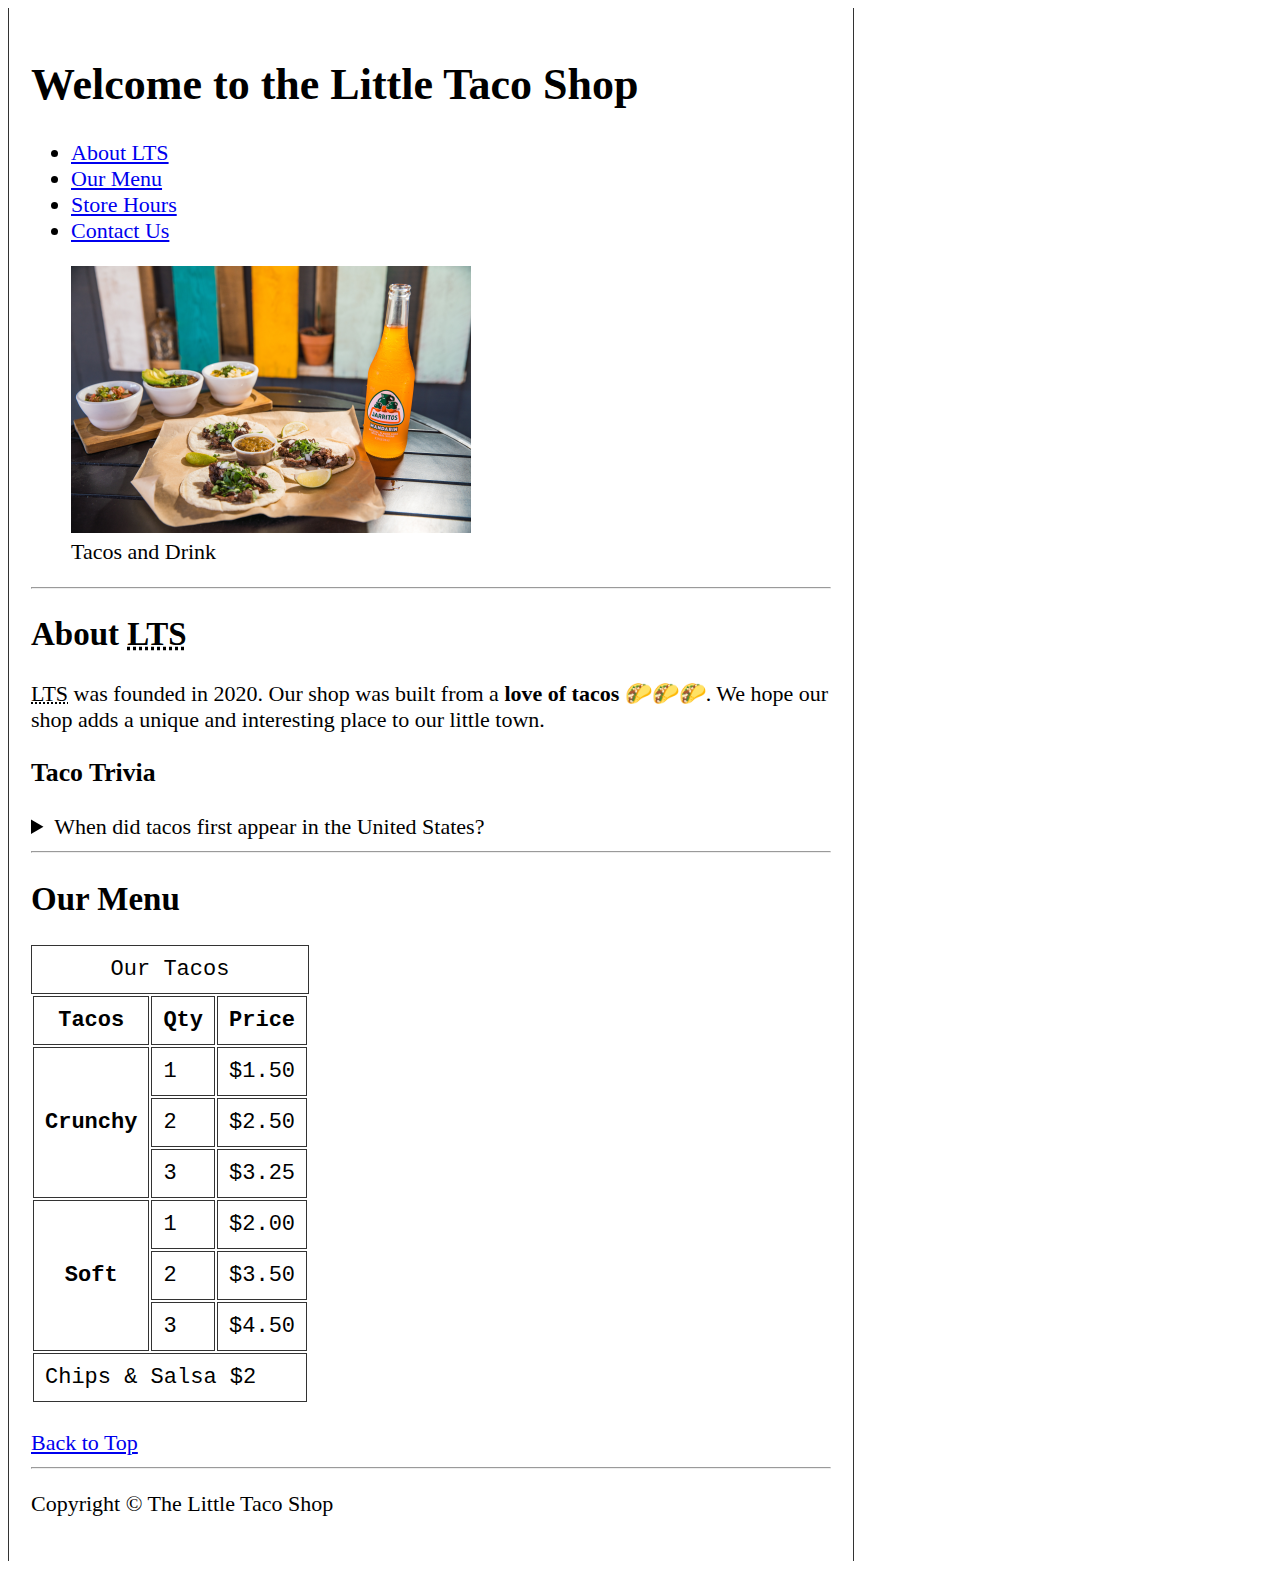
<file: index.html>
<!DOCTYPE html>

<html>
    <head>
        <meta charset="utf-8">
        <meta http-equiv="X-UA-Compatible" content="IE=edge">
        <title>The Little Taco Shop</title>
        <meta name="author" content="Sezin">
        <meta name="description" content="little taco shop">
        <meta name="viewport" content="width=device-width, initial-scale=1">
        <link rel="stylesheet" href="style.css" type="text/css">
        <link rel="icon" href="favicon.ico" type="image/x-icon">
    </head>
    <body>
        <h1>Welcome to the Little Taco Shop</h1>
        <p>
            <ul>
                <li><a href="#section1">About LTS</a></li>
                <li><a href="#section2">Our Menu</a></li>
                <li><a href="hours.html">Store Hours</a></li>
                <li><a href="contact.html">Contact Us</a></li>
            </ul>
        </p>
        <figure>
            <img src="tacos_and_drink_400x267.png" alt="tacos&drink" title="tacos&drink">
            <figcaption>Tacos and Drink</figcaption>
        </figure>
        <hr>
        <h2 id="section1">About <abbr title="Little Taco Shop">LTS</abbr></h2>
        <p><abbr title="Little Taco Shop">LTS</abbr> was founded in 2020. Our shop was built from a <strong>love of tacos</strong> 🌮🌮🌮. We hope our shop adds a unique and interesting place to our little town.</p>

        <h3>Taco Trivia</h3>
        <details>
            <summary>When did tacos first appear in the United States?</summary>
            <p>Lorem ipsum dolor, sit amet consectetur adipisicing elit. Corrupti esse tempore unde placeat doloremque, quo repellat neque commodi culpa qui enim architecto quidem nihil. Ea accusantium asperiores officia nemo laboriosam? (Source: <a href="https://google.com">Google</a>)
            </p>
        </details>
        <hr>
        <h2 id="section2">Our Menu</h2>
        <table>
            <caption>Our Tacos</caption>
            <thead>
                <tr>
                    <th scope="col">Tacos</th>
                    <th scope="col">Qty</th>
                    <th scope="col">Price</th>
                </tr>
            </thead>
            <tbody>
                <tr>
                    <th scope="row" rowspan="3">Crunchy</th>
                    <td>1</td>
                    <td>$1.50</td>
                </tr>
                <tr>
                    <td>2</td>
                    <td>$2.50</td>
                </tr>
                <tr>
                    <td>3</td>
                    <td>$3.25</td>
                </tr>
                <tr>
                    <th scope="row" rowspan="3">Soft</th>
                    <td>1</td>
                    <td>$2.00</td>
                </tr>
                <tr>
                    <td>2</td>
                    <td>$3.50</td>
                </tr>
                <tr>
                    <td>3</td>
                    <td>$4.50</td>
                </tr>
                <tr>
                    <td scope="row" colspan="3">Chips & Salsa $2</td>
                </tr>
            </tbody>
        </table>
        <br>
        <a href="#top">Back to Top</a>
        <br>
        <hr>

        <p>Copyright &copy; The Little Taco Shop</p>
        <script src="" async defer></script>
    </body>
</html>
</file>
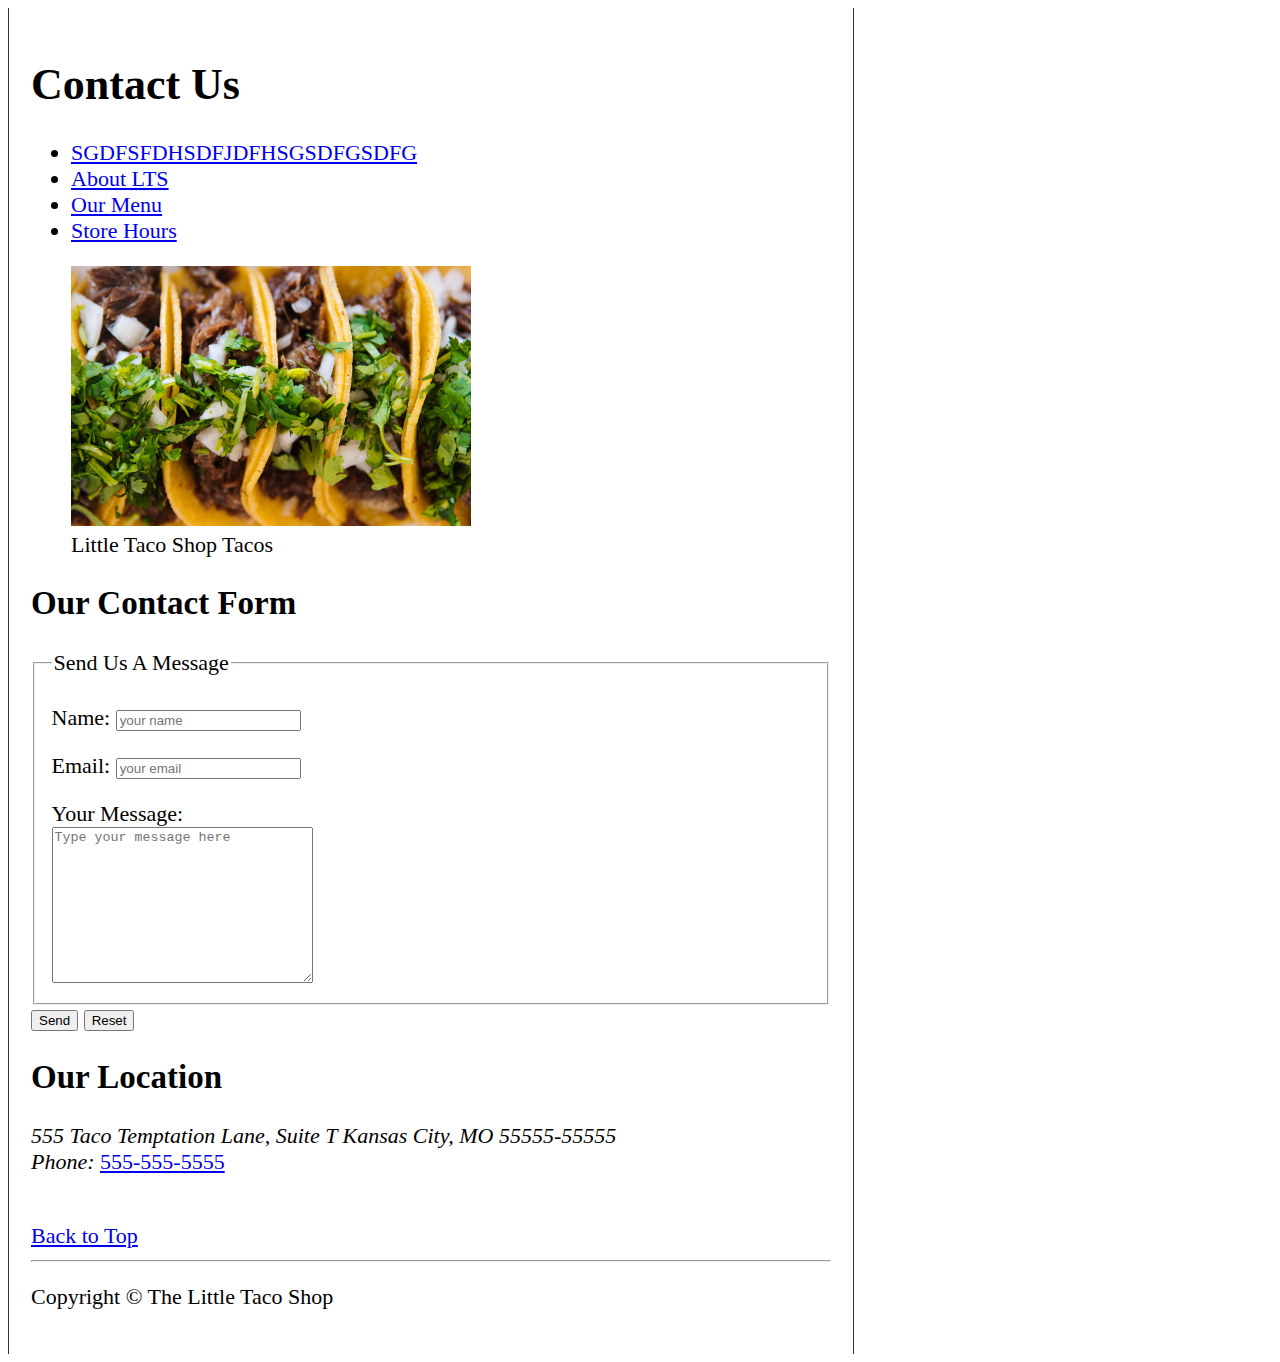
<file: contact.html>
<!DOCTYPE html>

<html>
    <head>
        <meta charset="utf-8">
        <meta http-equiv="X-UA-Compatible" content="IE=edge">
        <title>The Little Taco Shop</title>
        <meta name="author" content="Sezin">
        <meta name="description" content="little taco shop">
        <meta name="viewport" content="width=device-width, initial-scale=1">
        <link rel="stylesheet" href="style.css" type="text/css">
        <link rel="icon" href="favicon.ico" type="image/x-icon">
    </head>
    <body>
        <h1>Contact Us</h1>
        <p>
            <ul>
                <li><a href="index.html">SGDFSFDHSDFJDFHSGSDFGSDFG</a></li>
                <li><a href="index.html#section1">About <abbr title="Little Taco Shop">LTS</abbr></a></li>
                <li><a href="index.html#section2">Our Menu</a></li>
                <li><a href="hours.html">Store Hours</a></li>
            </ul>
        </p>
        <figure>
            <img src="tacos_close_up_400x260.png" alt="tacos" title="tacos">
            <figcaption>Little Taco Shop Tacos</figcaption>
        </figure>

        <h2>Our Contact Form</h2>
        <fieldset>
            <legend>Send Us A Message</legend>
            <p>
                <label for="name">Name:</label>
                <input type="text" name="Name" id="name" placeholder="your name" required>
            </p>
            <p>
                <label for="email">Email:</label>
                <input type="text" name="Email" id="email" placeholder="your email" required>
            </p>
            <label for="message">Your Message:</label>
            <br>
            <textarea name="message" id="message" rows="10" cols="30" placeholder="Type your message here"></textarea>
        </fieldset>
        <button type="submit">Send</button>
        <button type="reset">Reset</button>
        <br>
        <h2>Our Location</h2>
        <p>
            <address>555 Taco Temptation Lane, Suite T 
            Kansas City, MO 55555-55555</address>
            <em>Phone: </em><a href="tel:+5555555555">555-555-5555</a>
        </p>
        <br>
        <a href="#top">Back to Top</a>

        <hr>

        <p>Copyright &copy; The Little Taco Shop</p>
        <script src="" async defer></script>
    </body>
</html>
</file>
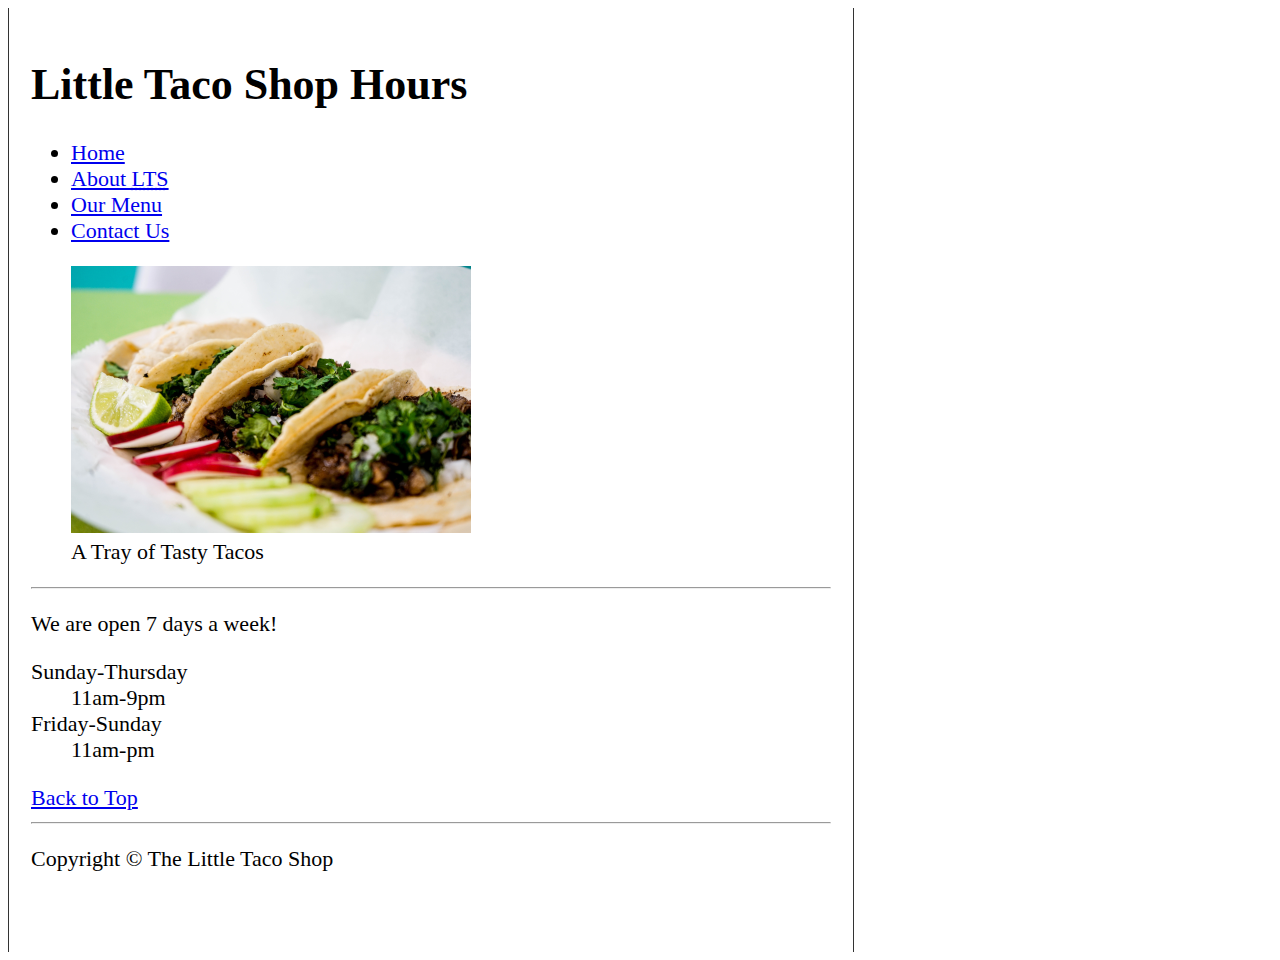
<file: hours.html>
<!DOCTYPE html>

<html>
    <head>
        <meta charset="utf-8">
        <meta http-equiv="X-UA-Compatible" content="IE=edge">
        <title>The Little Taco Shop</title>
        <meta name="author" content="Sezin">
        <meta name="description" content="little taco shop">
        <meta name="viewport" content="width=device-width, initial-scale=1">
        <link rel="stylesheet" href="style.css" type="text/css">
        <link rel="icon" href="favicon.ico" type="image/x-icon">
    </head>
    <body>
        <h1>Little Taco Shop Hours</h1>
        <p>
            <ul>
                <li><a href="index.html">Home</a></li>
                <li><a href="index.html#section1">About <abbr title="Little Taco Shop">LTS</abbr></a></li>
                <li><a href="index.html#section2">Our Menu</a></li>
                <li><a href="contact.html">Contact Us</a></li>
            </ul>
        </p>
        <figure>
            <img src="tacos_tray_400x267.png" alt="tacos tray" title="tacos tray">
            <figcaption>A Tray of Tasty Tacos</figcaption>
        </figure>
        <hr>
        <p>We are open 7 days a week!</p>
        <dl>
            <dt>Sunday-Thursday</dt>
            <dd>11am-9pm</dd>
            <dt>Friday-Sunday</dt>
            <dd>11am-pm</dd>
        </dl>
    
        <a href="#top">Back to Top</a>

        <hr>

        <p>Copyright &copy; The Little Taco Shop</p>
        <script src="" async defer></script>
    </body>
</html>
</file>
<file: style.css>
html {
    font-size: 22px;
}

body{
    min-height: 100vh;
    max-width: 800px;
    margin: 0auto;
    padding: 1rem;
    border-left: 1px solid #333;
    border-right: 1px solid #333;
}

th, td, caption{
    border: 1px solid #333;
    font-family: 'Courier New', Courier, monospace;
    border-collapse: separate;
    padding: 0.5rem;
}
</file>
